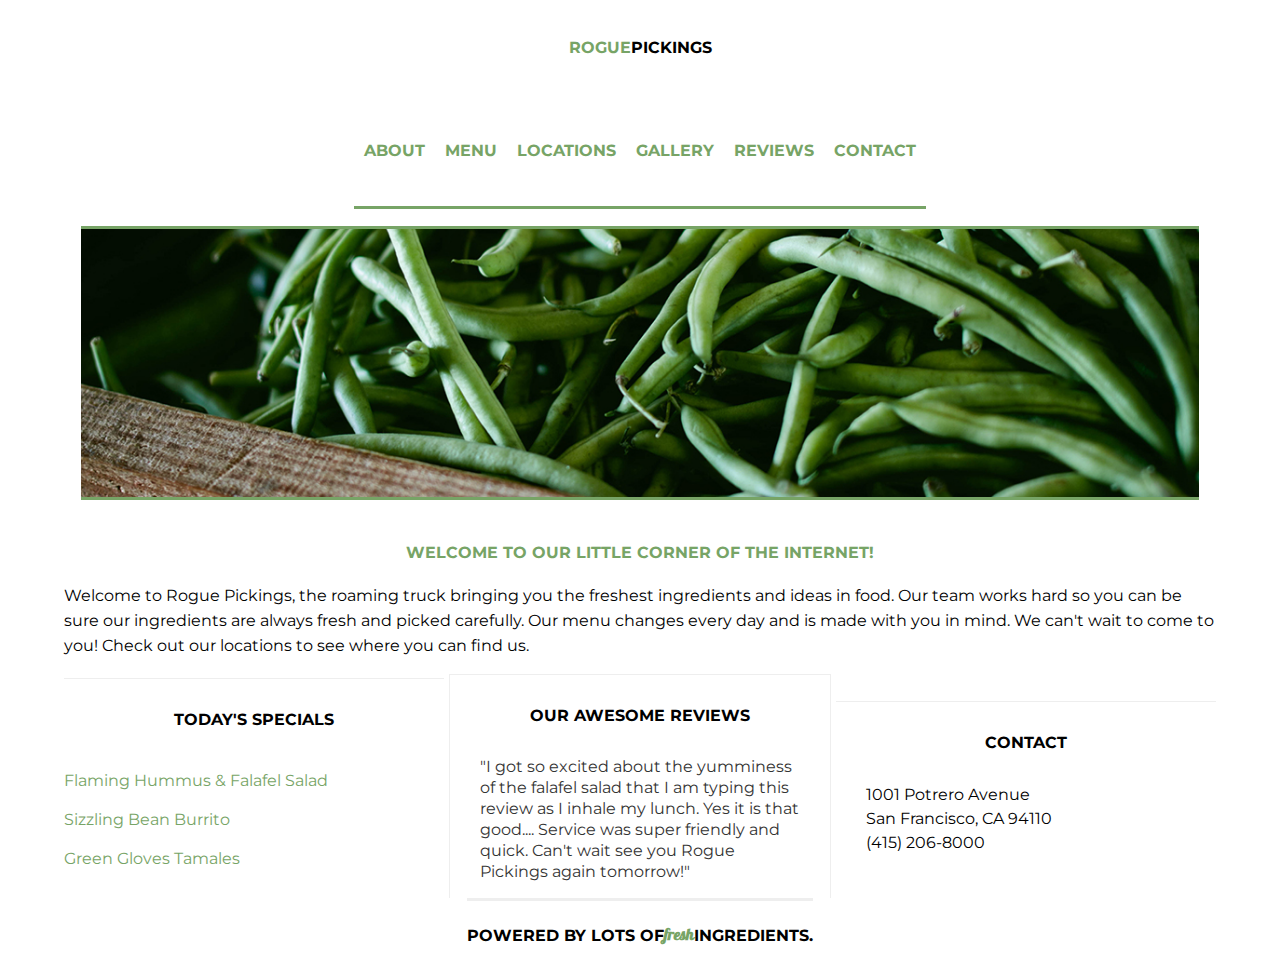
<file: 206-rogue_pickings-206starter/index.html>
<!doctype html>
<html>
    <head>
        <meta charset="utf-8">
        <meta http-equiv="x-ua-compatible" content="ie=edge">
        <title>Rogue Pickings | Brush Up Those Skills!</title>
        <meta name="viewport" content="width=device-width, initial-scale=1, shrink-to-fit=no">
        <link rel="stylesheet" href="css/normalize.css">
        <link rel="stylesheet" href="css/main.css">
        <link href="https://fonts.googleapis.com/css?family=Montserrat:400,700" rel="stylesheet">
        <link href="https://fonts.googleapis.com/css2?family=Galada&display=swap" rel="stylesheet">
    </head>
    <body>
        <div class="container">
            <header>
                <h1><span>rogue</span> pickings</h1>
                <nav>
                    <ul>
                        <li>
                            <a href="">About</a>
                        </li>
                        <li>
                            <a href="">Menu</a>
                        </li>
                        <li>
                            <a href="">Locations</a>
                        </li>
                        <li>
                            <a href="">Gallery</a>
                        </li>
                        <li>
                            <a href="">Reviews</a>
                        </li>
                        <li>
                            <a href="">Contact</a>
                        </li>
                    </ul>
                </nav>
            </header>
            <section class="top-section">
                <div class="main-image"><img src="img/download.jpg" alt="green beans" /></div>
                <div class="main-title">
                    <h3>Welcome to our little corner of the internet!</h3>
                    <p>Welcome to Rogue Pickings, the roaming truck bringing you the freshest ingredients and ideas in food. Our team works hard so you can be sure our ingredients are always fresh and picked carefully. Our menu changes every day and is made with you in mind. We can't wait to come to you! Check out our locations to see where you can find us.</p>
                </div>
            </section>
            <section class="bottom-section">
                <div class="section-one">
                    <h4>Today's Specials</h4>
                    <ul class="menu">
                        <li>Flaming Hummus &amp; Falafel Salad</li>
                        <li>Sizzling Bean Burrito</li>
                        <li>Green Gloves Tamales</li>
                    </ul>
                </div>
                <div class="section-two">
                    <h4>Our Awesome Reviews</h4>
                    <p class="reviews">"I got so excited about the yumminess of the falafel salad that I am typing this review as I inhale my lunch. Yes it is that good.... Service was super friendly and quick. Can't wait see you Rogue Pickings again tomorrow!"</p>
                </div>
                <div class="section-three"><h4>Contact</h4>
                    <p class="address">1001 Potrero Avenue<br>
                        San Francisco, CA 94110<br>
                        (415) 206-8000 </p>
                </div>
            </section>
            <footer>
                <h4>Powered by lots of <span>fresh</span> ingredients.</h4>
            </footer>
        </div>
    </body>
</html>
</file>
<file: 206-rogue_pickings-206starter/css/main.css>
body {
	font-family: 'Montserrat', Helvetica, Arial, sans-serif;
	font-size: 1em;
	display: flex;
	justify-content: center;
	align-items: center;
}

.container{
	max-width: 1200px;
	width: 90%;
	margin: 0 auto;
	display: flex;
	justify-content: center;
	align-items: center;
	flex-flow: row wrap;
}

h1,
h2,
h3,
h4 {
	color: black;
	text-transform: uppercase;
	font-weight: 700;
	display: flex;
	justify-content: center;
	align-items: center;
}
h1 {
	font-size: 16px;
}
h2 {
    font-size: 16px;
}
h3 {
	font-size: 16px;
}
h4 {
	font-size: 16px;
}

p {
	font-size: 16px;
	line-height: 21px;
    padding: 0 30px;
}

/*The widths are in a percentage!*/
header {
	border-bottom: 3px solid #77a466;
	margin: 0 auto;
}

header h1 {
	margin: 0;
	padding: 38px 0;
}
header h1 span {
	color: #77a466;
}

header nav {
	padding: 46px 0;
}
header nav ul {
	margin: 0;
	padding: 0;
}
header nav ul li {
	text-transform: uppercase;
	font-weight: 700;
	font-size: 16px;
	padding: 0 10px;
	display: flex;
	flex-flow: row nowrap;
	justify-content: space-between;
}
header nav ul li a{
	text-decoration: none;
	color:#77a466;
}

/*The widths are in a percentage!*/
.top-section,
.bottom-section {
	margin: 0 auto;
	clear: both;
	display: flex;
	width: 100%;
	justify-content: center;
	align-items: center;
	flex-flow: column wrap;
}

.main-image {
	padding: 1.5%;
	
}
.main-image img {
	width: 100%;
	border-bottom: 3px solid #77a466;
	border-top: 3px solid #77a466;
}

.main-title {
	height: auto;
	
}
.main-title h3 {
	text-align: left;
	padding: 5px 0;
	color: #77a466;
}
.main-title p {
	padding: 0;
	font-size: 16px;
	line-height: 25px;
}

.section-one,
.section-two,
.section-three {
	width: 33%;
	height: auto;
	border-top: 1px solid #eee;
}

.section-one h4 {
	padding: 10px 0;
}

.section-two {
	border-left: 1px solid #eee;
	border-right: 1px solid #eee;
}

.section-two h4,
.section-three h4 {
	padding: 10px 30px;
}

.menu {
	list-style: none;
	padding: 0;
}
.menu li {
	padding: 10px 0;
	color:#77a466;
}

.reviews {
	color: #333;
	font-size: 16px;
	line-height: 21px;
}

.address {
	font-size: 16px;
	line-height: 24px;
}

/*The widths are in a percentage!*/
footer {
	
	border-top: 3px solid #eee;
	margin: 0 auto;
	clear: both;
	text-align: center;
	display: flex;
	justify-content: center;
	align-items: center;
}
footer span {
	font-family: 'Galada', cursive;
	text-transform: lowercase;
	color: #77a466;
	font-size: 16px;
}

/* Media Queries */

@media all and (min-width:768px) {
	.bottom-section {
		margin: 0 auto;
		clear: both;
		display: flex;
		width: 100%;
		justify-content: center;
		align-items: center;
		flex-flow: row wrap;
		justify-content: space-between;
	}
	.section-one,
	.section-two,
	.section-three {
		width: 33%;
		height: auto;
		border-top: 1px solid #eee;
	}
}

@media all and (min-width:1200px) {
	header nav ul{
		display:flex;
		justify-content: space-between;
	}
	.bottom-section {
		margin: 0 auto;
		clear: both;
		display: flex;
		width: 100%;
		justify-content: center;
		align-items: center;
		flex-flow: row wrap;
		justify-content: space-between;
	}
	.section-one,
	.section-two,
	.section-three {
		width: 33%;
		height: auto;
		border-top: 1px solid #eee;
}
}
</file>
